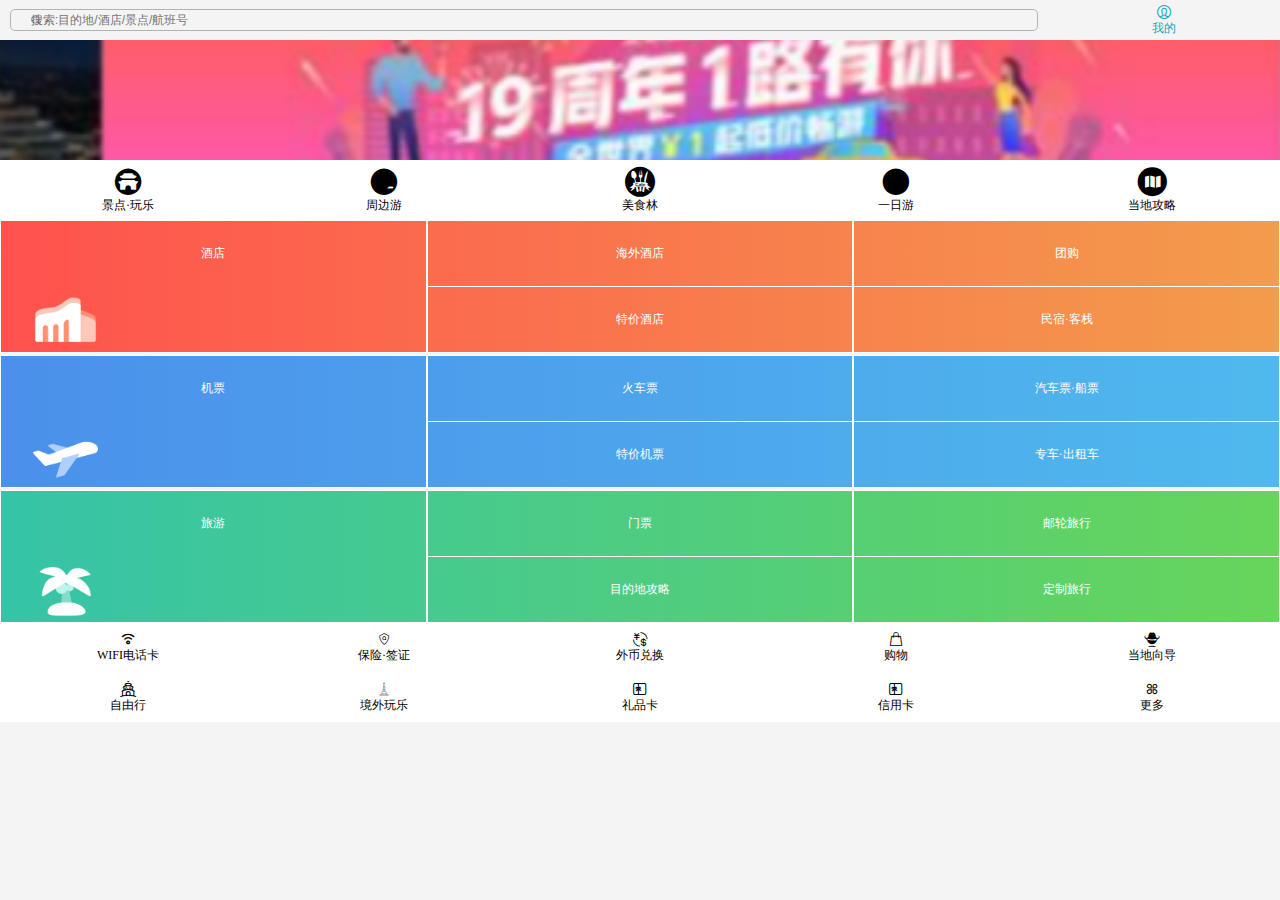
<file: index.html>
<!DOCTYPE html>
<html lang="en">
<head>
    <meta charset="UTF-8">
    <meta name="viewport" content="width=device-width, initial-scale=1.0">
    <title>携程</title>
    <link rel="stylesheet" href="./css/index.css">
    <link rel="stylesheet" href="./css/iconfont/font_4197567_x99se9qs9hi/iconfont.css">
</head>
<body>
    <!-- 头部 -->
    <header class="search-index dpf">
                <input type="text" name="" id="" placeholder="搜索:目的地/酒店/景点/航班号">
            <div class="user dpf">
                <i class="iconfont icon-wode"></i>
                <p>我的</p>

        </div>    
    </header>
    <!-- 轮播图 -->
    <section class="focus">

    </section>
    <!-- 分类菜单 -->
    <section class="local-nav dpf">
        <div class="local dpf">
            <i class="iconfont icon-jingdian"></i>
            <p>景点·玩乐</p>
        </div>
        <div class="local dpf">
            <i class="iconfont icon-zhoubianyou"></i>
            <p>周边游</p>
        </div>
        <div class="local dpf">
            <i class="iconfont icon-meishi"></i>
            <p>美食林</p>
        </div>
        <div class="local dpf">
            <i class="iconfont icon-chihewanle"></i>
            <p>一日游</p>
        </div>
        <div class="local dpf">
            <i class="iconfont icon-ditu2"></i>
            <p>当地攻略</p>
        </div>
    </section>
    <!-- 主体 -->
    <section class="content dpf">
        <div class="nav dpf">
            <div class="nav-left pdf">
                <p>酒店</p>
                <div class="img">
                    <img src="./img/jiudian.png" alt="">
                </div>
            </div>
            <div class="nav-center dpf">
                <div class="center">
                    <p>海外酒店</p>
                </div>
                <div class="center">
                    <p>特价酒店</p>
                </div>
            </div>
            <div class="nav-right dpf">
                <div class="right">
                    <p>团购</p>
                </div>
                <div class="right">
                    <p>民宿·客栈</p>
                </div>
            </div>
        </div>
        <div class="nav dpf">
            <div class="nav-left">
                <p>机票</p>
                <div class="img">
                    <img src="./img/feiji.png" alt="">
                </div>
            </div>
            <div class="nav-center dpf">
                <div class="center">
                    <p>火车票</p>
                </div>
                <div class="center">
                    <p>特价机票</p>
                </div>
            </div>
            <div class="nav-right dpf">
                <div class="right">
                    <p>汽车票·船票</p>
                </div>
                <div class="right">
                    <p>专车·出租车</p>
                </div>
            </div>
        </div>
        <div class="nav dpf">
            <div class="nav-left">
                <p>旅游</p>
                <div class="img">
                    <img src="./img/lvyou.png" alt="">
                </div>
            </div>
            <div class="nav-center dpf">
                <div class="center">
                    <p>门票</p>
                </div>
                <div class="center">
                    <p>目的地攻略</p>
                </div>
            </div>
            <div class="nav-right dpf">
                <div class="right">
                    <p>邮轮旅行</p>
                </div>
                <div class="right">
                    <p>定制旅行</p>
                </div>
            </div>
        </div>
    </section>
    <!-- 底部 -->
    <footer class="dpf">
        <div class="subnav-entry dpf">
            <i class="iconfont icon-wi-fi"></i>
            <p>WIFI电话卡</p>
        </div>
        <div class="subnav-entry dpf">
            <i class="iconfont icon-dunpaibaoxianzhiliang_o"></i>
            <p>保险·签证</p>
        </div>
        <div class="subnav-entry dpf">
            <i class="iconfont icon-waibiduihuan"></i>
            <p>外币兑换</p>
        </div>
        <div class="subnav-entry dpf">
            <i class="iconfont icon-gouwu"></i>
            <p>购物</p>
        </div>
        <div class="subnav-entry dpf">
            <i class="iconfont icon--cowboy-hat-face"></i>
            <p>当地向导</p>
        </div>
        <div class="subnav-entry dpf">
            <i class="iconfont icon-guangdongziyouhang"></i>
            <p>自由行</p>
        </div>
        <div class="subnav-entry dpf">
            <i class="iconfont icon-07"></i>
            <p>境外玩乐</p>
        </div>
        <div class="subnav-entry dpf">
            <i class="iconfont icon-lipinka"></i>
            <p>礼品卡</p>
        </div>
        <div class="subnav-entry dpf">
            <i class="iconfont icon-lipinka"></i>
            <p>信用卡</p>
        </div>
        <div class="subnav-entry dpf">
            <i class="iconfont icon-gengduo"></i>
            <p>更多</p>
        </div>

    </footer>
</body>
</html>
</file>
<file: css/index.css>
/* 清除默认样式 */
*{
    margin: 0;
    padding: 0;
}
a{
    text-decoration: none;
    color: inherit;
}
body{
    background-color: #f4f4f4;
    font-size: 12px;
}
/* 通用样式 */
.dpf{
    display: flex;
}
/* 头部  */
header{
    margin: 0 10px;
    width: 100%;
    height: 40px;
}
.search-index{
    align-items: center;
    justify-content: center;
}
.search-index input{
    background: url(../img/搜索.png) no-repeat 2% center;
    background-size: 10px;
    padding-left: 20px;
    flex: 8;
    height: 20px;
    outline: none;
    font-size: 12px;
    border: 1px solid #b5b3b1;
    border-radius: 5px;
}

.user{
    color: #17a3c3;
    flex: 2;
    flex-direction: column;
    align-items: center;
    justify-content: center;
}
/* 轮播图 */
.focus{
    width: 100%;
    height: 120px;
    background: url(../img/bgc.png) no-repeat center/cover; 
}

/* 分类菜单 */
.local-nav{
    width: 100%;
    height: 60px;
    background-color: #ffffff;
}
.local-nav>div{
    flex: 1;
}
.local{
    flex-direction: column;
    align-items: center;
    justify-content: center;
}
/* 主体 */
.content{
    color: white;
    width: 100%;
    height: 400px;
    flex-direction: column;
    row-gap: 2px;
}
.content>.nav{
    flex: 1;
}
.nav:nth-child(1){
    background: linear-gradient(to right,#ff524e,#f39c4c);
}
.nav:nth-child(2){
    background: linear-gradient(to right,#4b90eb,#4fb9ed);
}
.nav:nth-child(3){
    background: linear-gradient(to right,#35c4a8,#67d55a);
}
.nav{
    flex-direction: row;
}
.center{
    flex: 1;
}
.img{
    width: 128.54px;
    height: 65px;
}
.img>img{
    width: 65px;
    height: 65px;
}
.nav>div{
    flex: 1;
    align-items: center;
    justify-content: center;
    text-align: center;
    line-height: 65px;
    border: 1px solid #ffffff;
}
.nav>div>.center{
    width: 100%;
}
.nav>div>.center:first-child{
    border-bottom: 1px solid #ffffff;
}
.nav>div>.right{
    width: 100%;
}
.nav>div>.right:first-child{
    border-bottom: 1px solid #ffffff;
}

.nav-center,.nav-right{
    flex-direction: column;
}
/* 底部 */
footer{
    width: 100%;
    height: 100px;
    margin-top: 2px;
    background-color: #fff;
    flex-wrap: wrap;
}
.subnav-entry{
    width: 20%;
    align-items: center;
    justify-content: center;
    flex-direction: column;
}
</file>
<file: css/iconfont/font_4197567_x99se9qs9hi/iconfont.css>
@font-face {
  font-family: "iconfont"; /* Project id 4197567 */
  src: url('iconfont.woff2?t=1691134189839') format('woff2'),
       url('iconfont.woff?t=1691134189839') format('woff'),
       url('iconfont.ttf?t=1691134189839') format('truetype');
}

.iconfont {
  font-family: "iconfont" !important;
  font-size: 16px;
  font-style: normal;
  -webkit-font-smoothing: antialiased;
  -moz-osx-font-smoothing: grayscale;
}

.icon-wode:before {
  content: "\e625";
}

.icon-sousuo:before {
  content: "\e651";
}

.icon-07:before {
  content: "\e608";
}

.icon-waibiduihuan:before {
  content: "\e677";
}

.icon-ditu:before {
  content: "\e615";
}

.icon-wi-fi:before {
  content: "\e655";
}

.icon-dunpaibaoxianzhiliang_o:before {
  content: "\eb9f";
}

.icon-guangdongziyouhang:before {
  content: "\e71e";
}

.icon-meishi:before {
  content: "\e6da";
  font-size: 30px;
}

.icon-gouwu:before {
  content: "\e60e";
}

.icon-ditu1:before {
  content: "\e640";
}

.icon-ditu2:before {
  content: "\e68b";
  font-size: 30px;
}

.icon-lipinka:before {
  content: "\e60a";
}

.icon--cowboy-hat-face:before {
  content: "\e633";
}

.icon-gengduo:before {
  content: "\e6db";
}

.icon-zhoubianyou:before {
  content: "\f9a4";
  font-size: 30px;
}

.icon-jingdian:before {
  content: "\fdb5";
  font-size: 30px;
}

.icon-chihewanle:before {
  content: "\fe54";
  font-size: 30px;
}
</file>
